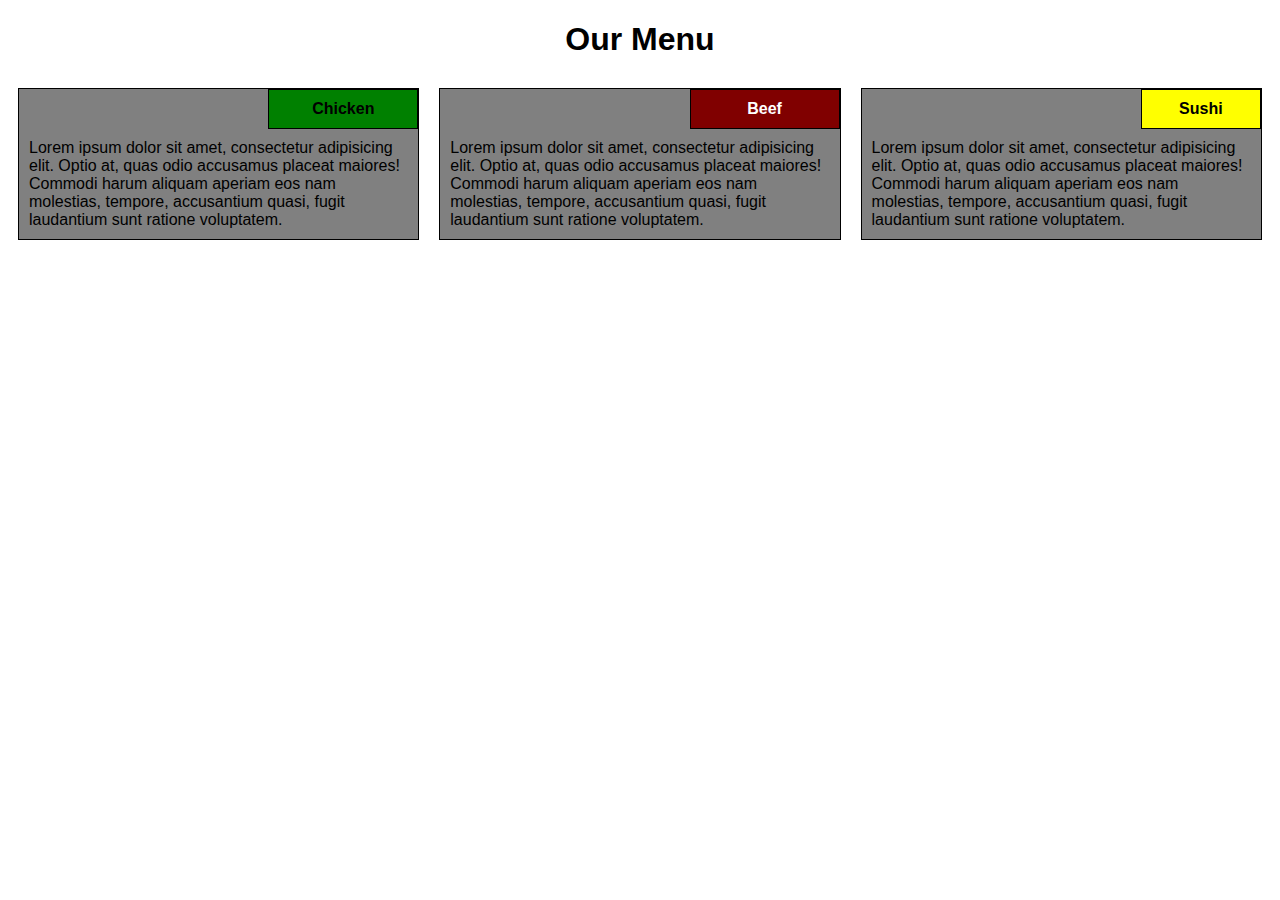
<file: module2-solution/index.html>
<!DOCTYPE html>
<html>
<head>
	<title>Assignment Solution for Module 2</title>
	<link rel="stylesheet" href="css/styles.css">
</head>
<body>
<h1>Our Menu</h1>

<div class="row">
	<div class="boxholder col-lg-4 col-md-6 col-sm-12">
		<div class="box">
			<div class="boxtitle boxtitle1">Chicken</div>
			<div class="box-text">Lorem ipsum dolor sit amet, consectetur adipisicing elit. Optio at, quas odio accusamus placeat maiores! Commodi harum aliquam aperiam eos nam molestias, tempore, accusantium quasi, fugit laudantium sunt ratione voluptatem.</div>
		</div>
	</div>
	<div class="boxholder col-lg-4 col-md-6 col-sm-12">
		<div class="box">
			<div class="boxtitle boxtitle2">Beef</div>
			<div class="box-text">Lorem ipsum dolor sit amet, consectetur adipisicing elit. Optio at, quas odio accusamus placeat maiores! Commodi harum aliquam aperiam eos nam molestias, tempore, accusantium quasi, fugit laudantium sunt ratione voluptatem.</div>
		</div>
	</div>
	<div class="boxholder col-lg-4 col-md-12 col-sm-12">
		<div class="box">
			<div class="boxtitle boxtitle3">Sushi</div>
			<div class="box-text">Lorem ipsum dolor sit amet, consectetur adipisicing elit. Optio at, quas odio accusamus placeat maiores! Commodi harum aliquam aperiam eos nam molestias, tempore, accusantium quasi, fugit laudantium sunt ratione voluptatem.</div>
		</div>
	</div>
</div>

</body>
</html>
</file>
<file: module2-solution/css/styles.css>
/********** Base styles **********/
* {
  box-sizing: border-box;
}
h1 {
  margin-bottom: 20px;
  text-align: center;
}

body {
  font-family: Helvetica;
}

.boxholder {
  padding: 5px;
}

.box {
  margin: 5px;
  background-color: grey;
  border: 1px solid black; 
}

.boxtitle {
  padding: 10px;
  border: 1px solid black; 
  font-weight: bold;
  float: right;
  text-align: center;
}

.boxtitle1 {
  background-color: green;
  width: 150px;
}

.boxtitle2 {
  background-color: maroon;
  color: white;
  width: 150px;
}

.boxtitle3 {
  background-color: yellow;
  width: 120px;
}


.box-text {
  padding: 10px;
  clear: both;
}





/* Simple Responsive Framework. */
.row {
  width: 100%;
}

/********** Large devices only **********/
@media (min-width: 992px) {
  .col-lg-1, .col-lg-2, .col-lg-3, .col-lg-4, .col-lg-5, .col-lg-6, .col-lg-7, .col-lg-8, .col-lg-9, .col-lg-10, .col-lg-11, .col-lg-12 {
    float: left;
  }
  .col-lg-1 {
    width: 8.33%;
  }
  .col-lg-2 {
    width: 16.66%;
  }
  .col-lg-3 {
    width: 25%;
  }
  .col-lg-4 {
    width: 33.33%;
  }
  .col-lg-5 {
    width: 41.66%;
  }
  .col-lg-6 {
    width: 50%;
  }
  .col-lg-7 {
    width: 58.33%;
  }
  .col-lg-8 {
    width: 66.66%;
  }
  .col-lg-9 {
    width: 74.99%;
  }
  .col-lg-10 {
    width: 83.33%;
  }
  .col-lg-11 {
    width: 91.66%;
  }
  .col-lg-12 {
    width: 100%;
  }
}

/********** Medium devices only **********/
@media (min-width: 768px) and (max-width: 991px) {
  .col-md-1, .col-md-2, .col-md-3, .col-md-4, .col-md-5, .col-md-6, .col-md-7, .col-md-8, .col-md-9, .col-md-10, .col-md-11, .col-md-12 {
    float: left;
  }
  .col-md-1 {
    width: 8.33%;
  }
  .col-md-2 {
    width: 16.66%;
  }
  .col-md-3 {
    width: 25%;
  }
  .col-md-4 {
    width: 33.33%;
  }
  .col-md-5 {
    width: 41.66%;
  }
  .col-md-6 {
    width: 50%;
  }
  .col-md-7 {
    width: 58.33%;
  }
  .col-md-8 {
    width: 66.66%;
  }
  .col-md-9 {
    width: 74.99%;
  }
  .col-md-10 {
    width: 83.33%;
  }
  .col-md-11 {
    width: 91.66%;
  }
  .col-md-12 {
    width: 100%;
  }
}

/********** Small devices only **********/
@media (max-width: 767px) {
  .col-sm-1, .col-sm-2, .col-sm-3, .col-sm-4, .col-sm-5, .col-sm-6, .col-sm-7, .col-sm-8, .col-sm-9, .col-sm-10, .col-sm-11, .col-sm-12 {
    float: left;
  }
  .col-sm-1 {
    width: 8.33%;
  }
  .col-sm-2 {
    width: 16.66%;
  }
  .col-sm-3 {
    width: 25%;
  }
  .col-sm-4 {
    width: 33.33%;
  }
  .col-sm-5 {
    width: 41.66%;
  }
  .col-sm-6 {
    width: 50%;
  }
  .col-sm-7 {
    width: 58.33%;
  }
  .col-sm-8 {
    width: 66.66%;
  }
  .col-sm-9 {
    width: 74.99%;
  }
  .col-sm-10 {
    width: 83.33%;
  }
  .col-sm-11 {
    width: 91.66%;
  }
  .col-sm-12 {
    width: 100%;
  }
}
</file>
